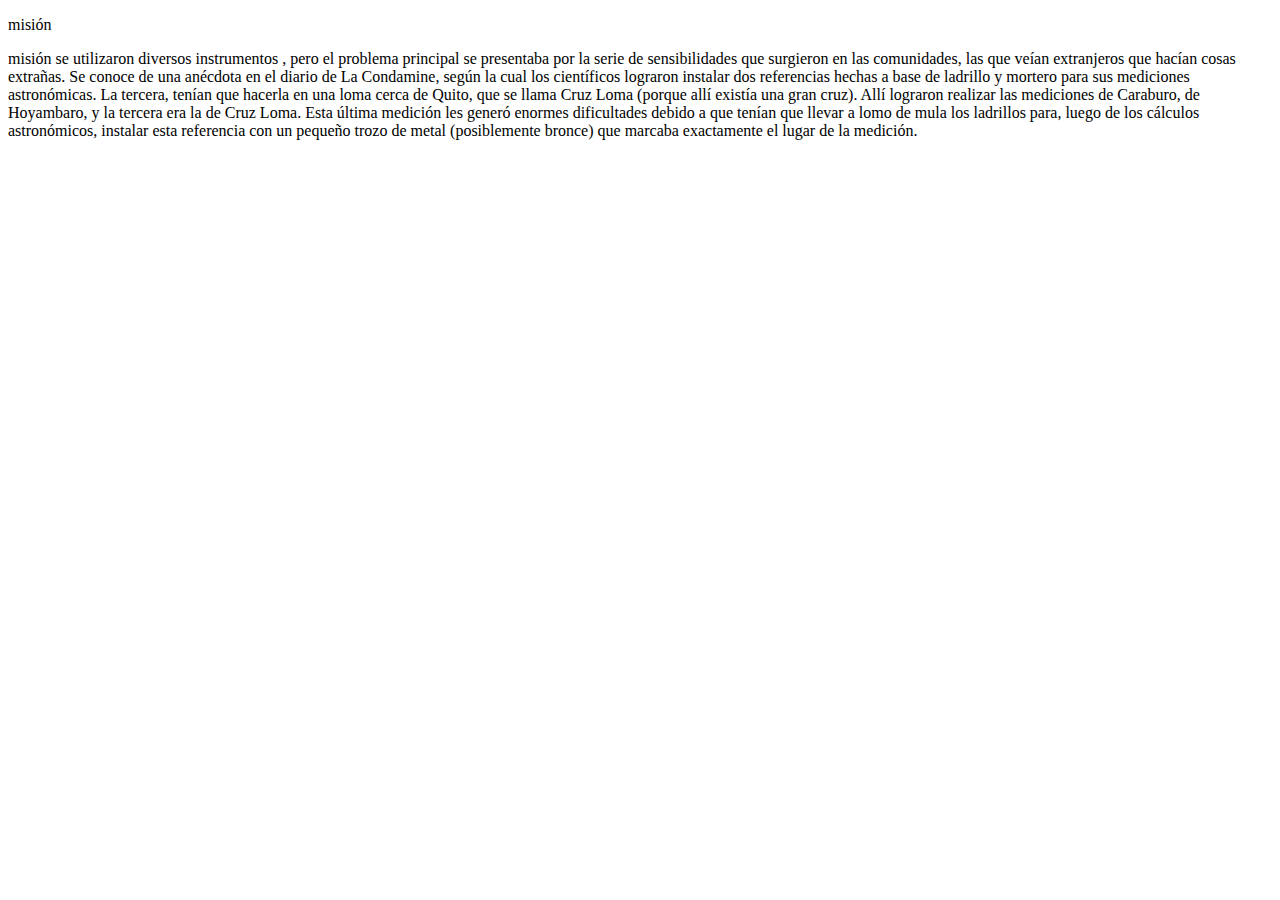
<file: mision.html>
<!DOCTYPE html PUBLIC "-//W3C//DTD XHTML 1.0 Transitional//EN" "http://www.w3.org/TR/xhtml1/DTD/xhtml1-transitional.dtd">
<html xmlns="http://www.w3.org/1999/xhtml">
<head>
<meta http-equiv="Content-Type" content="text/html; charset=utf-8" />
<title>Documento sin título</title>
</head>

<body>
<p>misión </p>
<p>misión se utilizaron diversos instrumentos , pero el problema principal se presentaba por la serie de sensibilidades que surgieron en las comunidades, las que veían extranjeros que hacían cosas extrañas. Se conoce de una anécdota en el diario de La Condamine, según la cual los científicos lograron instalar dos referencias hechas a base de ladrillo y mortero para sus mediciones astronómicas. La tercera, tenían que hacerla en una loma cerca de Quito, que se llama Cruz Loma (porque allí existía una gran cruz). Allí lograron realizar las mediciones de Caraburo, de Hoyambaro, y la tercera era la de Cruz Loma. Esta última medición les generó enormes dificultades debido a que tenían que llevar a lomo de mula los ladrillos para, luego de los cálculos astronómicos, instalar esta referencia con un pequeño trozo de metal (posiblemente bronce) que marcaba exactamente el lugar de la medición.</p>
<p>&nbsp;</p>
</body>
</html>
</file>
